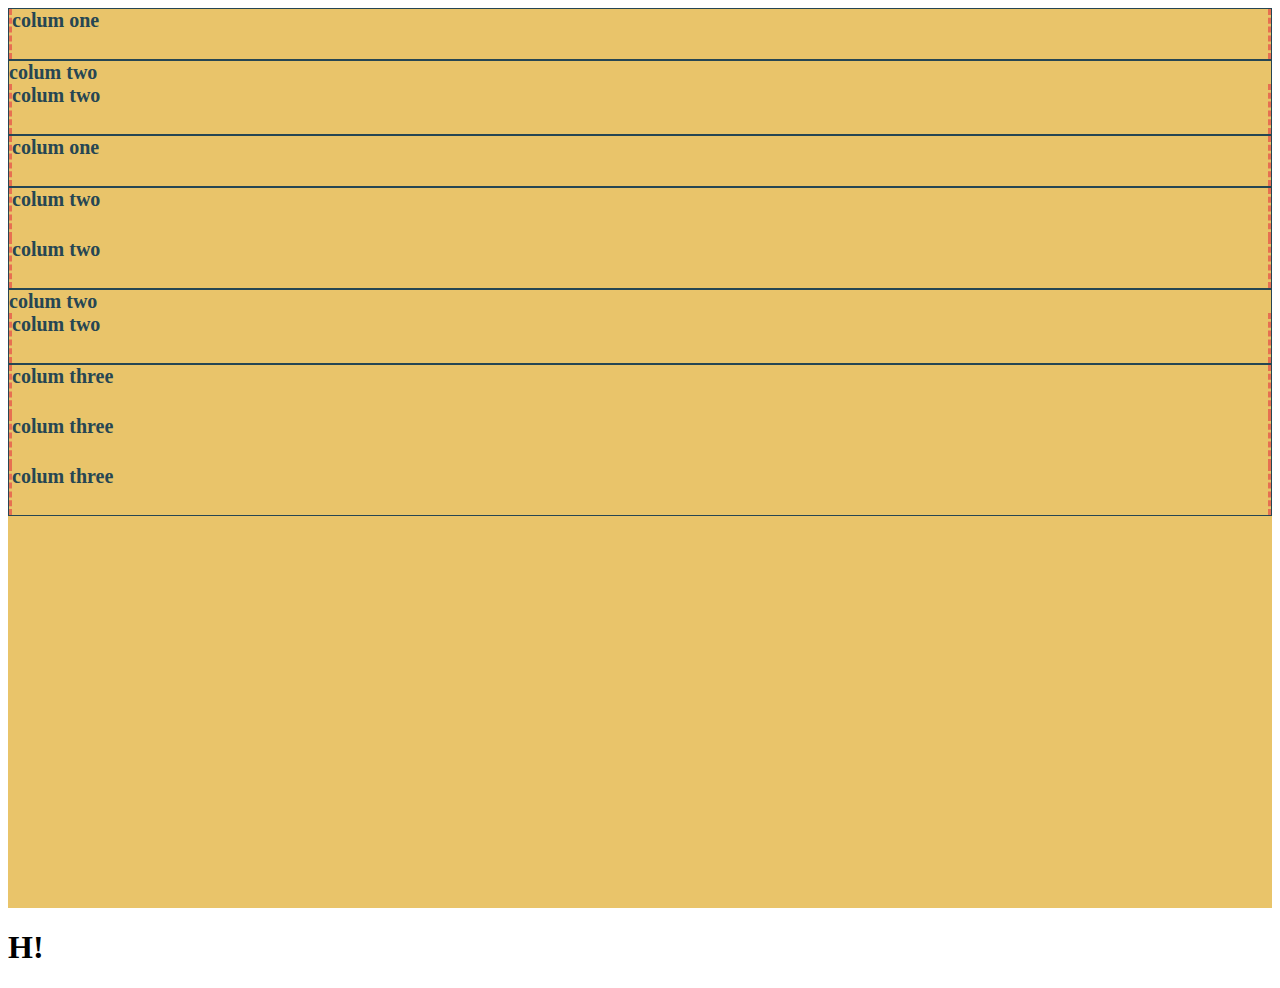
<file: index.html>
<!doctype html>
<html lang="en">
  <head>
    <meta charset="utf-8">
    <meta name="viewport" content="width=device-width, initial-scale=1">
    <title>Bootstrap demo</title>
    <link href="https://cdn.jsdelivr.net/npm/bootstrap@5.3.0-alpha1/dist/css/bootstrap.min.css" rel="stylesheet" integrity="sha384-GLhlTQ8iRABdZLl6O3oVMWSktQOp6b7In1Zl3/Jr59b6EGGoI1aFkw7cmDA6j6gD" crossorigin="anonymous">
    <link rel="stylesheet" href="css/styles.css">
</head>
  <body>
    <div class="container-fluid">
        <div class="row"><div class="col">colum one</div></div>
        <div class="row"><div class="col-8">colum two</div><div class="col">colum two</div></div>
        <div class="row"><div class="col">colum one</div></div>
        <div class="row"><div class="col">colum two</div><div class="col">colum two</div></div>
        <div class="row"><div class="col-4">colum two</div><div class="col">colum two</div></div>
        <div class="row"><div class="col">colum three</div><div class="col">colum three</div><div class="col">colum three</div></div>
    </div>
    <h1>H!</h1>
    <script src="https://cdn.jsdelivr.net/npm/bootstrap@5.3.0-alpha1/dist/js/bootstrap.bundle.min.js" integrity="sha384-w76AqPfDkMBDXo30jS1Sgez6pr3x5MlQ1ZAGC+nuZB+EYdgRZgiwxhTBTkF7CXvN" crossorigin="anonymous"></script>
  </body>
</html>
</file>
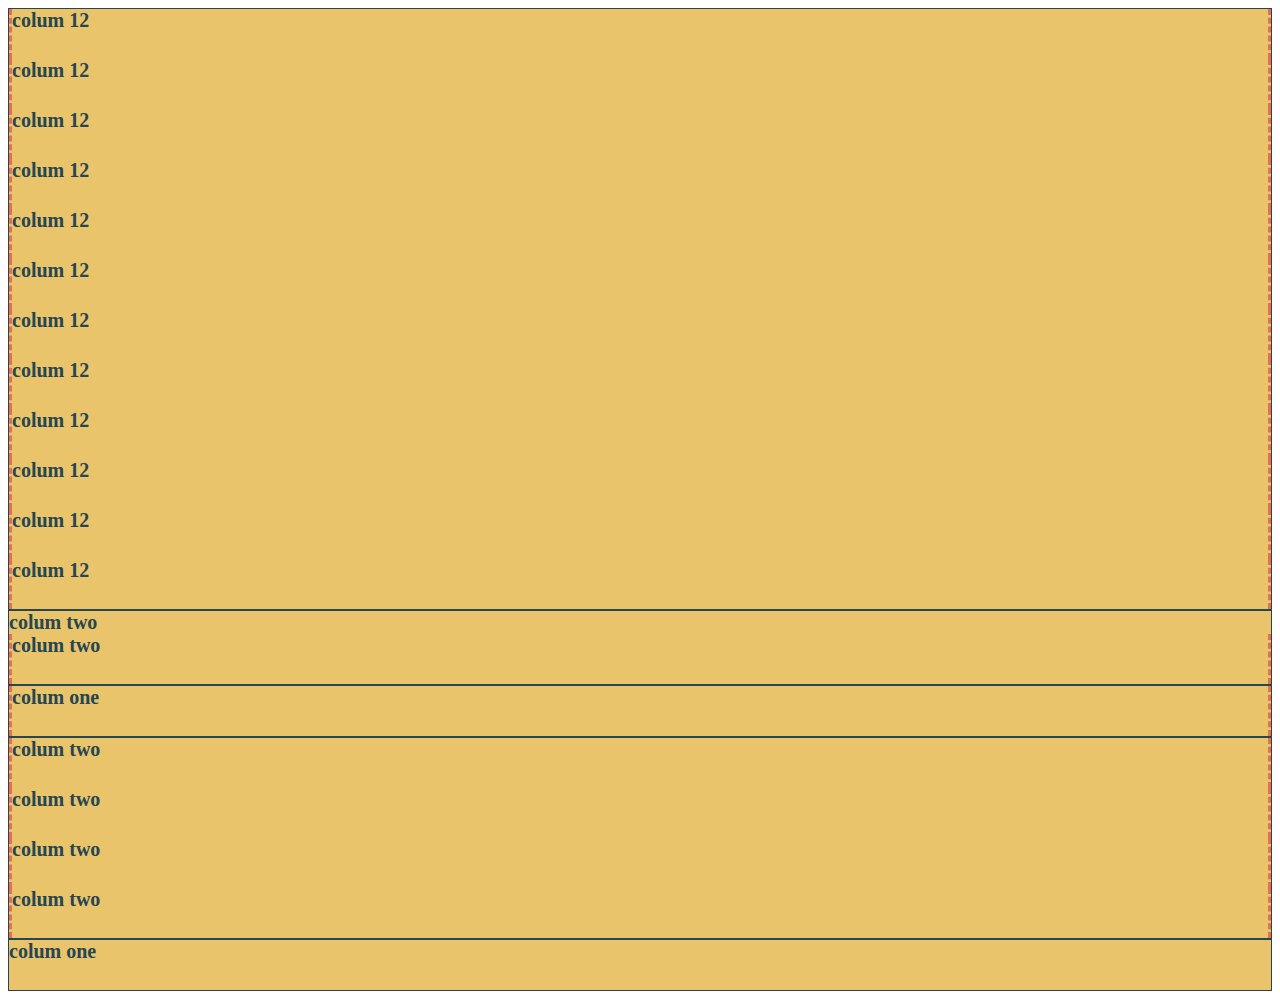
<file: Challenge-Md.html>
<!DOCTYPE html>
<html lang="en">
<head>
    <meta charset="UTF-8">
    <meta http-equiv="X-UA-Compatible" content="IE=edge">
    <meta name="viewport" content="width=device-width, initial-scale=1.0">
    <title>BoostTrapChallenge1</title>
    <link href="https://cdn.jsdelivr.net/npm/bootstrap@5.3.0-alpha1/dist/css/bootstrap.min.css" rel="stylesheet" integrity="sha384-GLhlTQ8iRABdZLl6O3oVMWSktQOp6b7In1Zl3/Jr59b6EGGoI1aFkw7cmDA6j6gD" crossorigin="anonymous">
    <link rel="stylesheet" href="css/styles.css">
</head>
<body>
    <div class="container-fluid">
        <div class="row"><div class="col">colum 12</div><div class="col">colum 12</div><div class="col">colum 12</div><div class="col">colum 12</div><div class="col">colum 12</div><div class="col">colum 12</div><div class="col">colum 12</div><div class="col">colum 12</div><div class="col">colum 12</div><div class="col">colum 12</div><div class="col">colum 12</div><div class="col">colum 12</div></div>
        <div class="row"><div class="col-9">colum two</div><div class="col">colum two</div></div>
        <div class="row"><div class="col">colum one</div></div>
        <div class="row"><div class="col">colum two</div><div class="col">colum two</div><div class="col">colum two</div><div class="col">colum two</div></div>
        <div class="row"><div class="col-4">colum one</div></div>
    </div>
    <script src="https://cdn.jsdelivr.net/npm/bootstrap@5.3.0-alpha1/dist/js/bootstrap.bundle.min.js" integrity="sha384-w76AqPfDkMBDXo30jS1Sgez6pr3x5MlQ1ZAGC+nuZB+EYdgRZgiwxhTBTkF7CXvN" crossorigin="anonymous"></script>
</body>
</html>
</file>
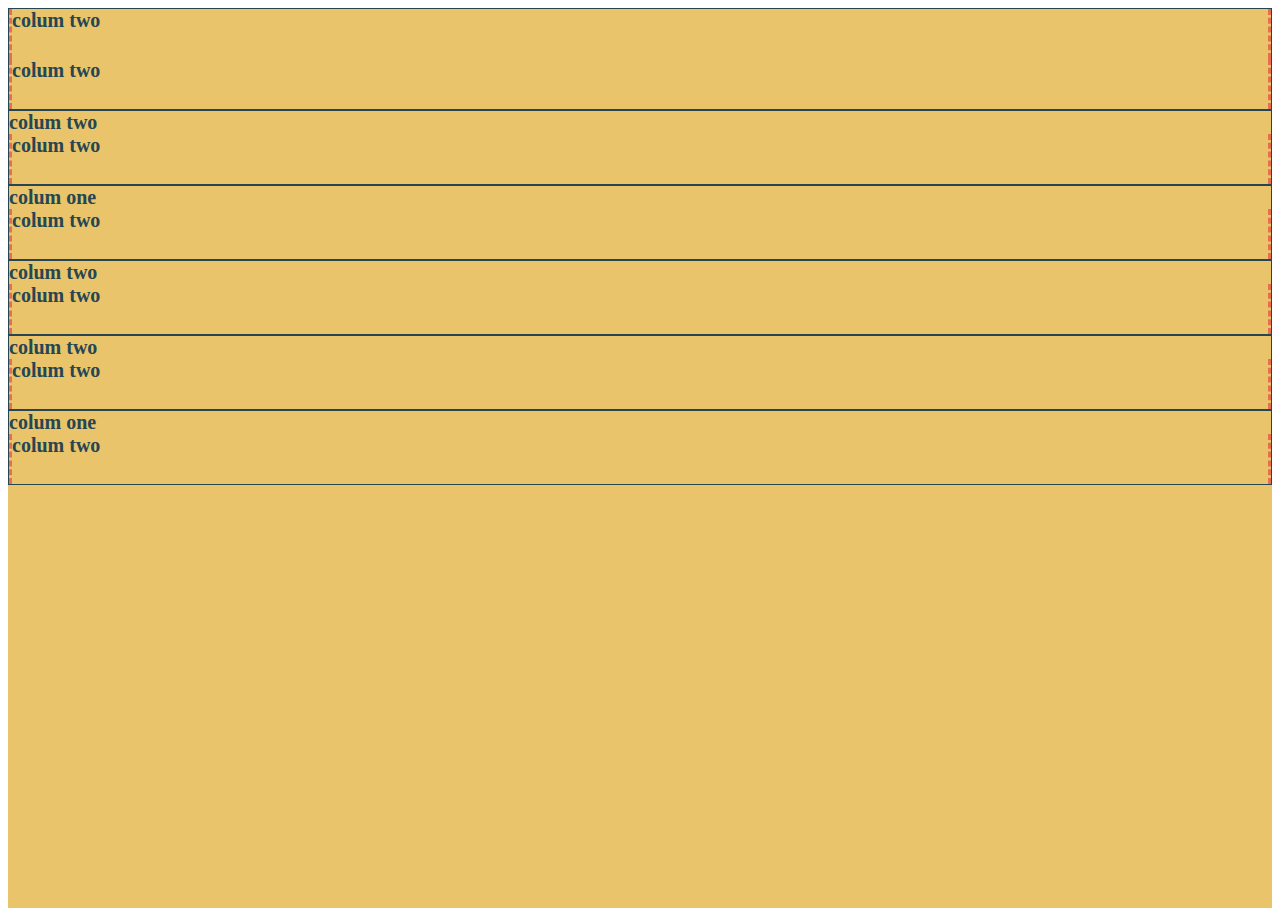
<file: Challenge-Sm.html>
<!DOCTYPE html>
<html lang="en">
<head>
    <meta charset="UTF-8">
    <meta http-equiv="X-UA-Compatible" content="IE=edge">
    <meta name="viewport" content="width=device-width, initial-scale=1.0">
    <title>smallbox</title>
    <link href="https://cdn.jsdelivr.net/npm/bootstrap@5.3.0-alpha1/dist/css/bootstrap.min.css" rel="stylesheet" integrity="sha384-GLhlTQ8iRABdZLl6O3oVMWSktQOp6b7In1Zl3/Jr59b6EGGoI1aFkw7cmDA6j6gD" crossorigin="anonymous">
    <link rel="stylesheet" href="css/styles.css">
</head>
<body>
    <div class="container-fluid">
        <div class="row"><div class="col">colum two</div><div class="col">colum two</div></div>
        <div class="row"><div class="col-4">colum two</div><div class="col">colum two</div></div>
        <div class="row"><div class="col-2">colum one</div><div class="col">colum two</div></div>
        <div class="row"><div class="col-7">colum two</div><div class="col">colum two</div></div>
        <div class="row"><div class="col-9">colum two</div><div class="col">colum two</div></div>
        <div class="row"><div class="col-11">colum one</div><div class="col">colum two</div></div>
    </div>
    <script src="https://cdn.jsdelivr.net/npm/bootstrap@5.3.0-alpha1/dist/js/bootstrap.bundle.min.js" integrity="sha384-w76AqPfDkMBDXo30jS1Sgez6pr3x5MlQ1ZAGC+nuZB+EYdgRZgiwxhTBTkF7CXvN" crossorigin="anonymous"></script>
</body>
</html>
</file>
<file: css/styles.css>
:root {
    --dark-blue: #264653;
    --light-green: #2a9d8f;
    --yellow: #e9c46a;
    --orange: #f4a261;
    --salmon: #e76f51;
    }
    .container-fluid {
    color: var(--dark-blue);
    font-size: 20px;
    font-weight: bold;
    min-height: 100vh;
    background-color: var(--yellow);
    }
    
    .row {
    border: 1px solid var(--dark-blue);
    min-height: 50px;
    }
    .col{
        min-height: 50px;
        border-left: medium dashed var(--salmon);
        border-right: medium dashed var(--salmon);
    }
</file>
